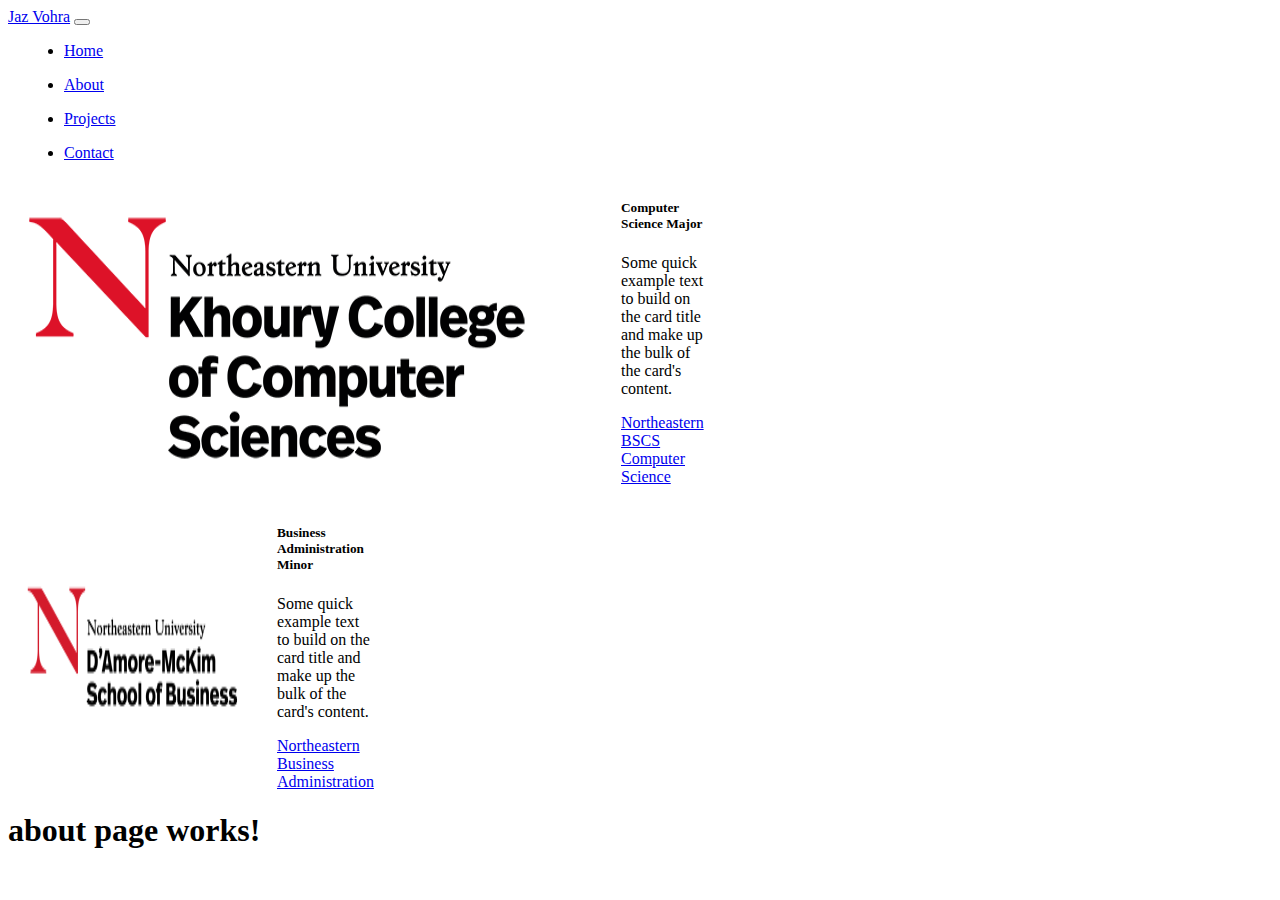
<file: about.html>
<!doctype html>
<html lang="en">

<head>
    <!-- Required meta tags -->
    <meta charset="utf-8">
    <meta name="viewport" content="width=device-width, initial-scale=1, shrink-to-fit=no">

    <!-- Bootstrap CSS -->
    <link href="https://cdn.jsdelivr.net/npm/bootstrap@5.0.2/dist/css/bootstrap.min.css" rel="stylesheet" integrity="sha384-EVSTQN3/azprG1Anm3QDgpJLIm9Nao0Yz1ztcQTwFspd3yD65VohhpuuCOmLASjC" crossorigin="anonymous">
    <script src="https://cdn.jsdelivr.net/npm/bootstrap@5.0.2/dist/js/bootstrap.bundle.min.js" integrity="sha384-MrcW6ZMFYlzcLA8Nl+NtUVF0sA7MsXsP1UyJoMp4YLEuNSfAP+JcXn/tWtIaxVXM" crossorigin="anonymous"></script>
    
    <!--Your CSS-->
    <link rel="stylesheet" href="styles.css">

    <title>My Website</title>
    <meta name="description" content="My website">
    <meta name="author" content="Your Name">

</head>

<body>
    <div class="container">
        <nav class="navbar navbar-expand-lg navbar-light bg-light">
          <div class="container-fluid">
            <a class="navbar-brand" href="index.html">Jaz Vohra</a>
            <button class="navbar-toggler" type="button" data-bs-toggle="collapse" data-bs-target="#navbarNav" aria-controls="navbarNav" aria-expanded="false" aria-label="Toggle navigation">
              <span class="navbar-toggler-icon"></span>
            </button>
            <div class="collapse navbar-collapse" id="navbarNav">
              <ul class="navbar-nav">
                <li class="nav-item">
                  <a class="nav-link active" aria-current="page" href="index.html">Home</a>
                </li>
                <li class="nav-item">
                  <a class="nav-link" href="about.html">About</a>
                </li>
                <li class="nav-item">
                  <a class="nav-link" href="projects.html">Projects</a>
                </li>
                <li class="nav-item">
                  <a class="nav-link" href="#">Contact</a>
                </li>
                <!-- <li class="nav-item">
                  <a class="nav-link disabled">Disabled</a>
                </li> -->
              </ul>
            </div>
          </div>
        </nav>
      </div>


      <div class="card" style="width: 18rem;">
        <img src="khoury.png" class="card-img-top" alt="Northeastern University Seal">
        <div class="card-body">
          <h5 class="card-title">Computer Science Major</h5>
          <p class="card-text">Some quick example text to build on the card title and make up the bulk of the card's content.</p>
          <a href="https://catalog.northeastern.edu/undergraduate/computer-information-science/computer-science/bscs/" target="_blank" class="btn btn-primary">Northeastern BSCS Computer Science</a>
        </div>
      </div>

      <div class="card" style="width: 18rem;">
        <img src="damore.png" class="card-img-top" alt="Northeastern University Seal">
        <div class="card-body">
          <h5 class="card-title">Business Administration Minor</h5>
          <p class="card-text">Some quick example text to build on the card title and make up the bulk of the card's content.</p>
          <a href="https://catalog.northeastern.edu/undergraduate/business/interdisciplinary-minors/business-administration-minor/#minorrequirementstext" target="_blank" class="btn btn-primary">Northeastern Business Administration</a>
        </div>
      </div>

    <h1> about page works!</h1>
</body>
</file>
<file: styles.css>
.row {
    height: 500px;
    display: flex;
    flex-direction: row;
}

.red {
    background-color: red;
}

.green {
    background-color: green;
}

.blue {
    background-color: blue;
}

.navbar-brand {
    font-size: 100;
}

.nav-item {
    margin: 1rem;
}

.card {
    margin: 1rem;
    display: flex;
}
</file>
